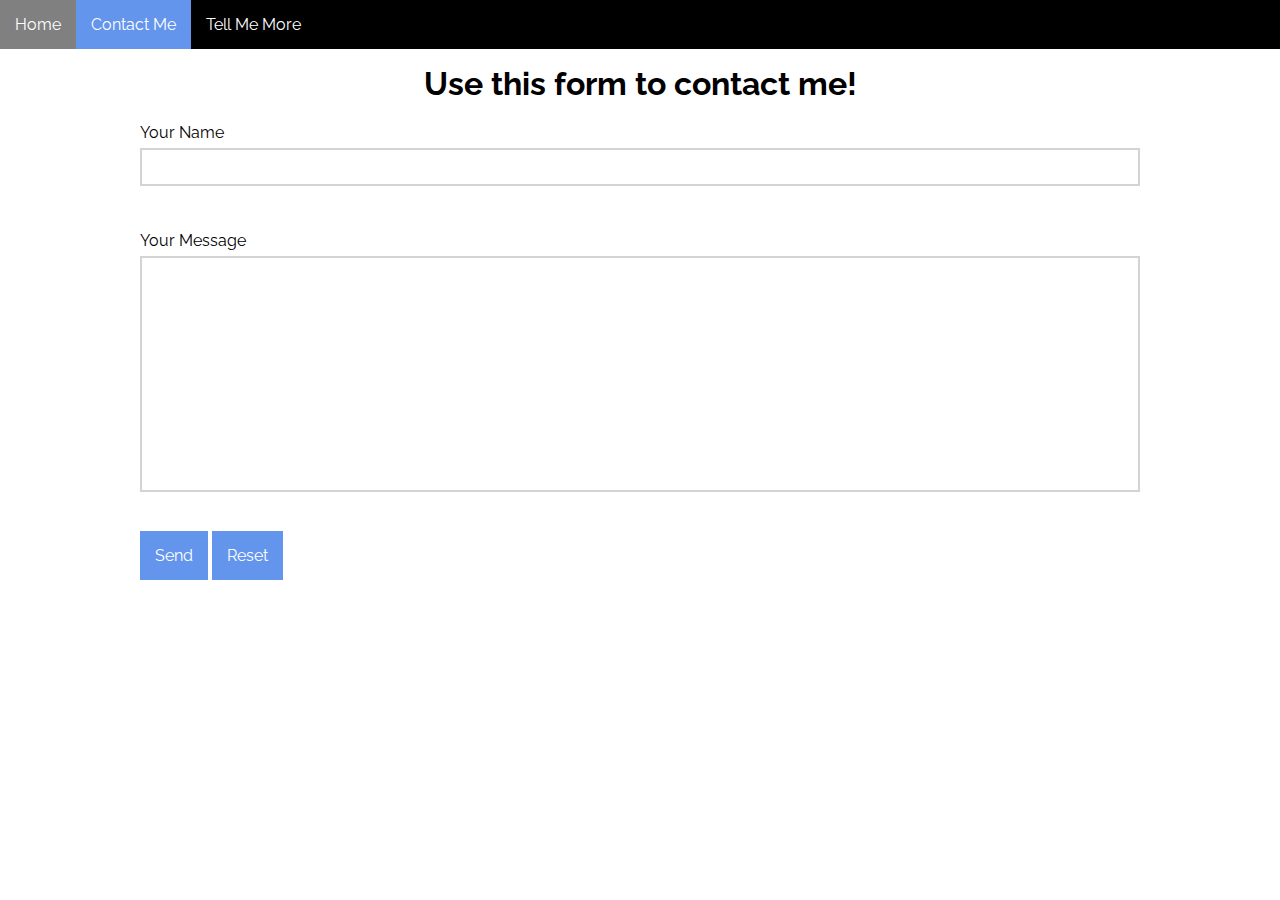
<file: contact.html>
<!DOCTYPE html>
<html lang="en">
  <head>
    <meta charset="UTF-8">
    <meta name="viewport" content="width=device-width, initial-scale=1.0">
    <meta http-equiv="X-UA-Compatible" content="ie=edge">
    <title>Contact Me</title>
    <link rel="stylesheet" href="https://fonts.googleapis.com/css?family=Raleway&display=swap">
    <link rel="stylesheet" href="global.css">
    <link rel="stylesheet" href="navbar.css">
    <link rel="stylesheet" href="contact.css">
  </head>
  <body>
  <nav>
    <ul>
      <li><a href="index.html">Home</a></li>
      <li><a href="contact.html" class="current-page">Contact Me</a></li>
      <li><a href="all_about_you.html">Tell Me More</a></li>
    </ul>
    </nav>
    <main>
    <h1>Use this form to contact me!</h1>
    <form
     action="https://formspree.io/sujunqt@gmail.com" 
     method="POST"
    >
    <div class="form-input">
        <label for="your-name">Your Name</label>
        <input id="your-name" type="text" name="your-name">
    </div>
    <br>
    <div class="form-input">
        <label for="your message">Your Message</label>
        <textarea
            id="your-message"
            type="text"
            name="your-message"
            cols="100"
            rows="10"
        ></textarea>
    </div>
    <br>
    <button type="submit">Send</button>
    <input type="reset">
    </form>
  </main>
  </body>
  </html>
</file>
<file: global.css>
body {
    margin:0;
}

li {
    list-style-type: none;
}

a {
    text-decoration: none;
}

* {
    font-family: 'Raleway', sans-serif;
    box-sizing: border-box; 
}

main {
    margin-top: 65px;
}

ul {
    padding: 0;
}
</file>
<file: navbar.css>
nav {
    background-color: black;
    position:fixed;
    top: 0;
    left: 0;
    right: 0;
    z-index: 3;
}

nav > ul {
    display: flex;
    margin: 0;
    padding: 0;
}

nav a {
    color: white;
    display: inline-block;
    padding: 15px;
    transition: background-color
}

.current-page {
    background-color: cornflowerblue
}

nav a:hover {
    background-color: gray;
}
</file>
<file: contact.css>
h1 {
    text-align: center;
}

main {
    padding: 0 20px;
}

textarea {
    resize: none;
}

input[type="text"], textarea {
    width: 100%;
    font-size: 1.2rem;
    padding: 6px;
    margin: 6px 0;
    border: 2px solid lightgray;
}

form {
    width: 1000px;
    margin: 0 auto;
}

@media (max-width: 1020px) {
    form {
        width: 100%;
    }
}

button, input[type="reset"] {
    background-color: cornflowerblue;
    font-size: 1rem;
    color:white;
    padding: 15px;
    border: 0;
    cursor: pointer; 
    transition: background-color 0.3s;
}

button:hover, input[type="reset"]:hover {
    background-color: gray;
}

.form-input {
    margin: 10px 0;
}
</file>
